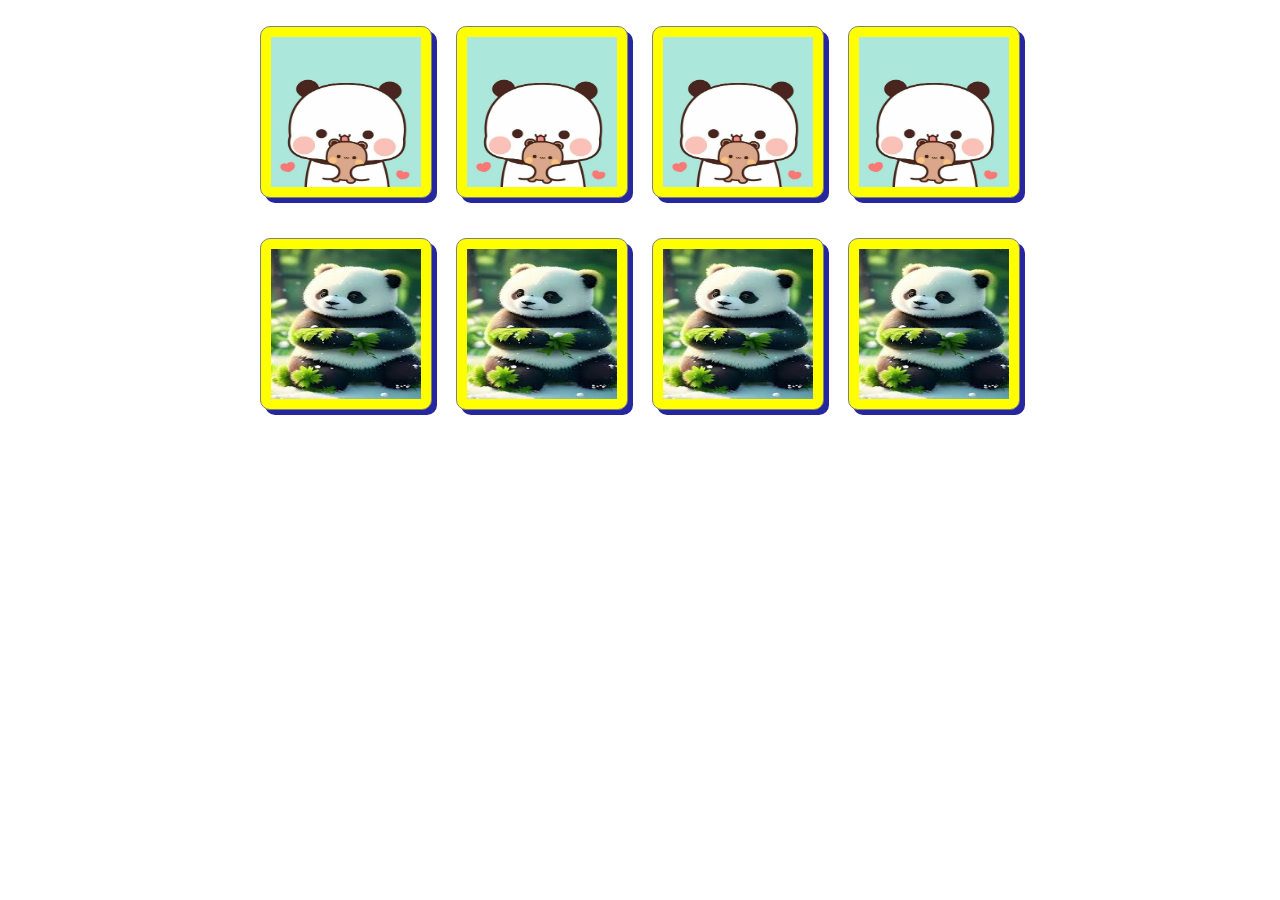
<file: bai1lab5.html>
<!DOCTYPE html>
<html lang="en">
<head>
    <meta charset="UTF-8">
    <meta name="viewport" content="width=device-width, initial-scale=1.0">
    <title>Document</title>
    <link rel="stylesheet" href="style1.css">
</head>
<body>
    <p>
        <img src="gấu trúc.jpg" alt="">
        <img src="gấu trúc.jpg" alt="">
        <img src="gấu trúc.jpg" alt="">
        <img src="gấu trúc.jpg" alt="">
    </p>
    <p>
        <img src="gấu.jpg" alt="">
        <img src="gấu.jpg" alt="">
        <img src="gấu.jpg" alt="">
        <img src="gấu.jpg" alt="">
    </p>
</body>
</html>
</file>
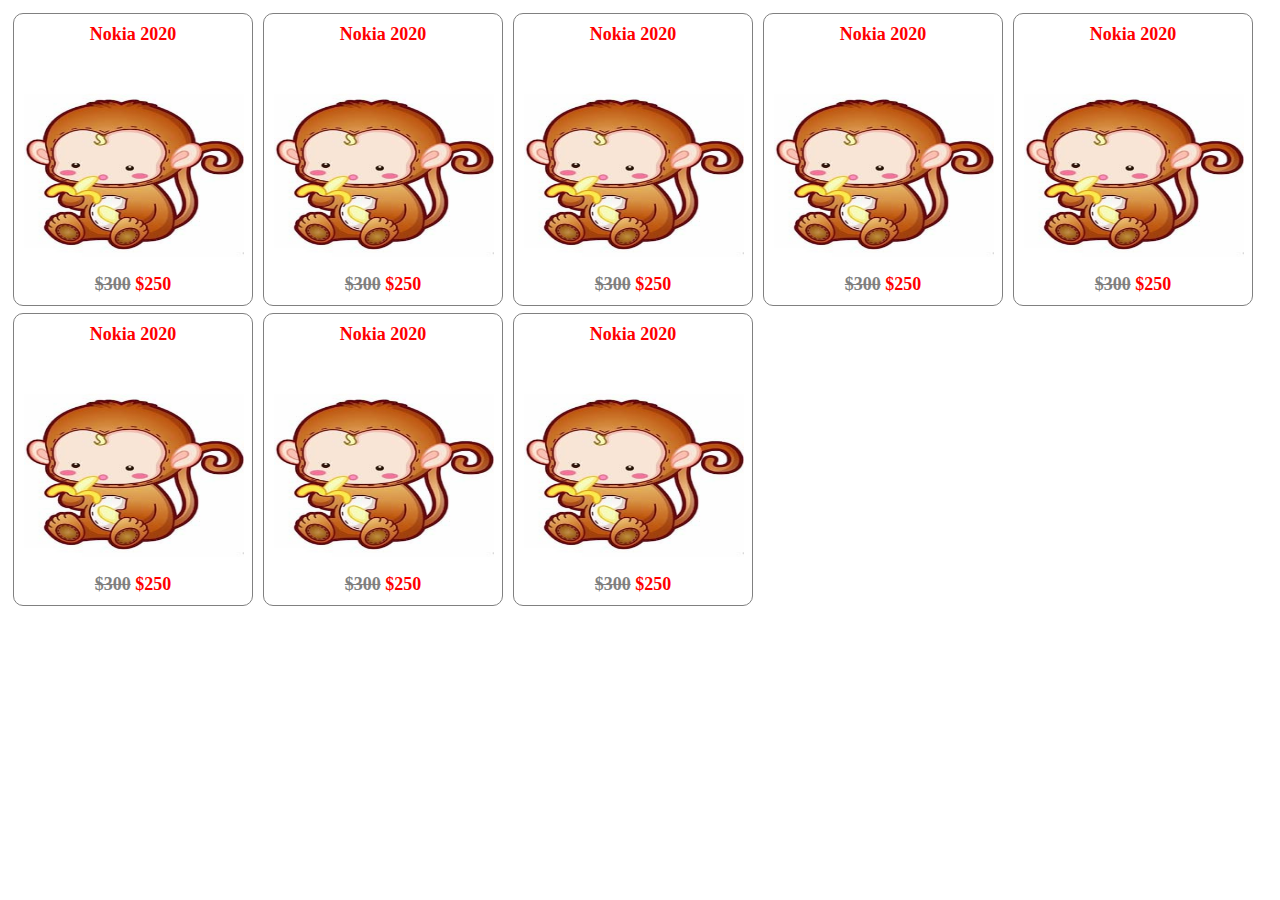
<file: bai2lab5.html>
<!DOCTYPE html>
<html lang="en">
<head>
    <meta charset="UTF-8">
    <meta name="viewport" content="width=device-width, initial-scale=1.0">
    <title>Document</title>
    <link rel="stylesheet" href="style2.css">
</head>
<body>
    <div class="column">
        <div class="san-pham">
            <div class="name">Nokia 2020</div>
            <img src="khi.jpg" alt="">
            <div class="price"><del>$300</del> $250</div>

        </div>
    </div>
    <div class="column">
        <div class="san-pham">
            <div class="name">Nokia 2020</div>
            <img src="khi.jpg" alt="">
            <div class="price"><del>$300</del> $250</div>

        </div>
    </div>
    <div class="column">
        <div class="san-pham">
            <div class="name">Nokia 2020</div>
            <img src="khi.jpg" alt="">
            <div class="price"><del>$300</del> $250</div>

        </div>
    </div>
    <div class="column">
        <div class="san-pham">
            <div class="name">Nokia 2020</div>
            <img src="khi.jpg" alt="">
            <div class="price"><del>$300</del> $250</div>
        </div>
    </div>
    <div class="column">
        <div class="san-pham">
            <div class="name">Nokia 2020</div>
            <img src="khi.jpg" alt="">
            <div class="price"><del>$300</del> $250</div>

        </div>
    </div>
    <div class="column">
        <div class="san-pham">
            <div class="name">Nokia 2020</div>
            <img src="khi.jpg" alt="">
            <div class="price"><del>$300</del> $250</div>

        </div>
    </div>
    <div class="column">
        <div class="san-pham">
            <div class="name">Nokia 2020</div>
            <img src="khi.jpg" alt="">
            <div class="price"><del>$300</del> $250</div>

        </div>
    </div>
    <div class="column">
        <div class="san-pham">
            <div class="name">Nokia 2020</div>
            <img src="khi.jpg" alt="">
            <div class="price"><del>$300</del> $250</div>

        </div>
    </div>
</body>
</html>
</file>
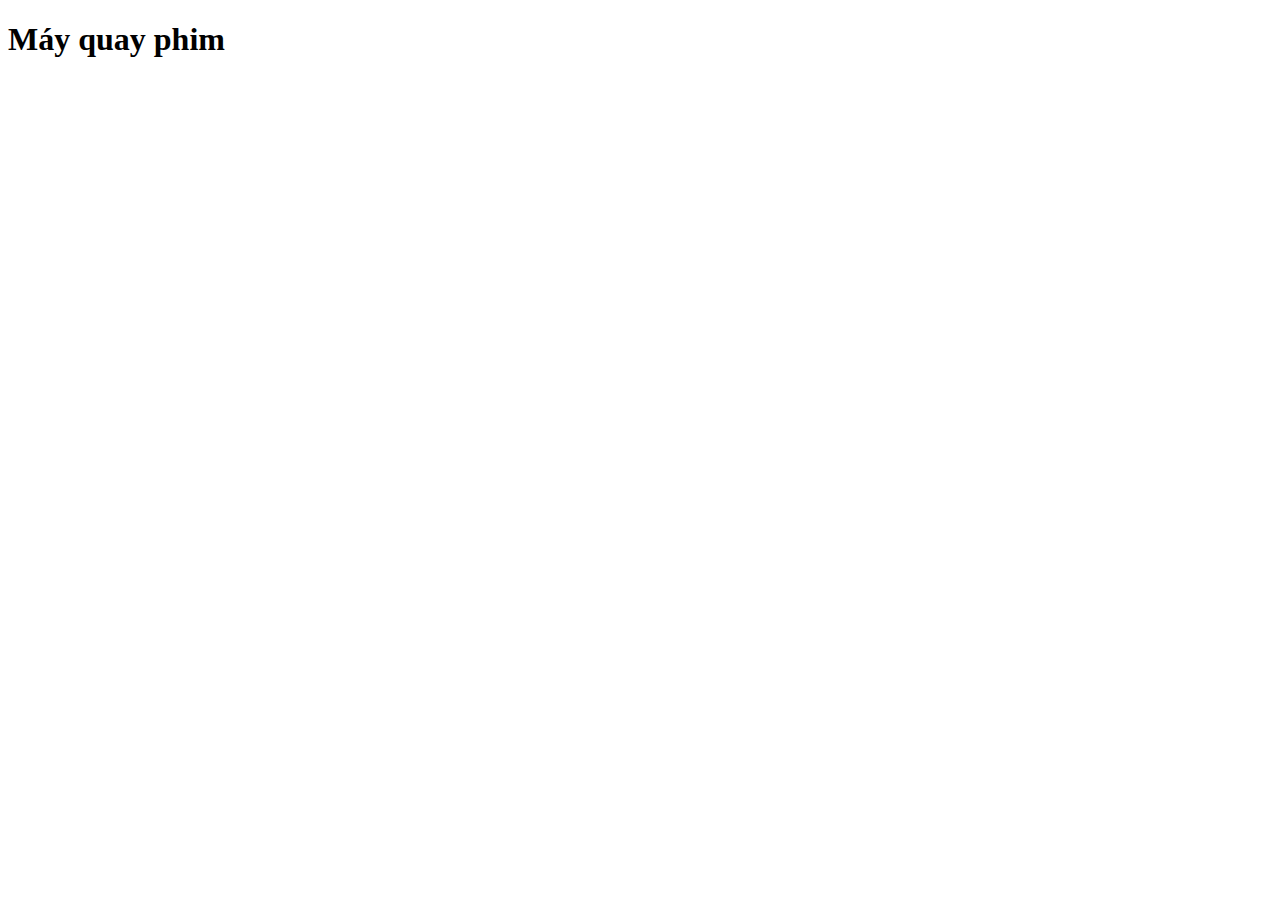
<file: camcorder.html>
<!DOCTYPE html>
<html lang="en">
<head>
    <meta charset="UTF-8">
    <meta name="viewport" content="width=device-width, initial-scale=1.0">
    <title>Máy quay phim</title>
</head>
<body>
    <h1>Máy quay phim</h1>
</body>
</html>
</file>
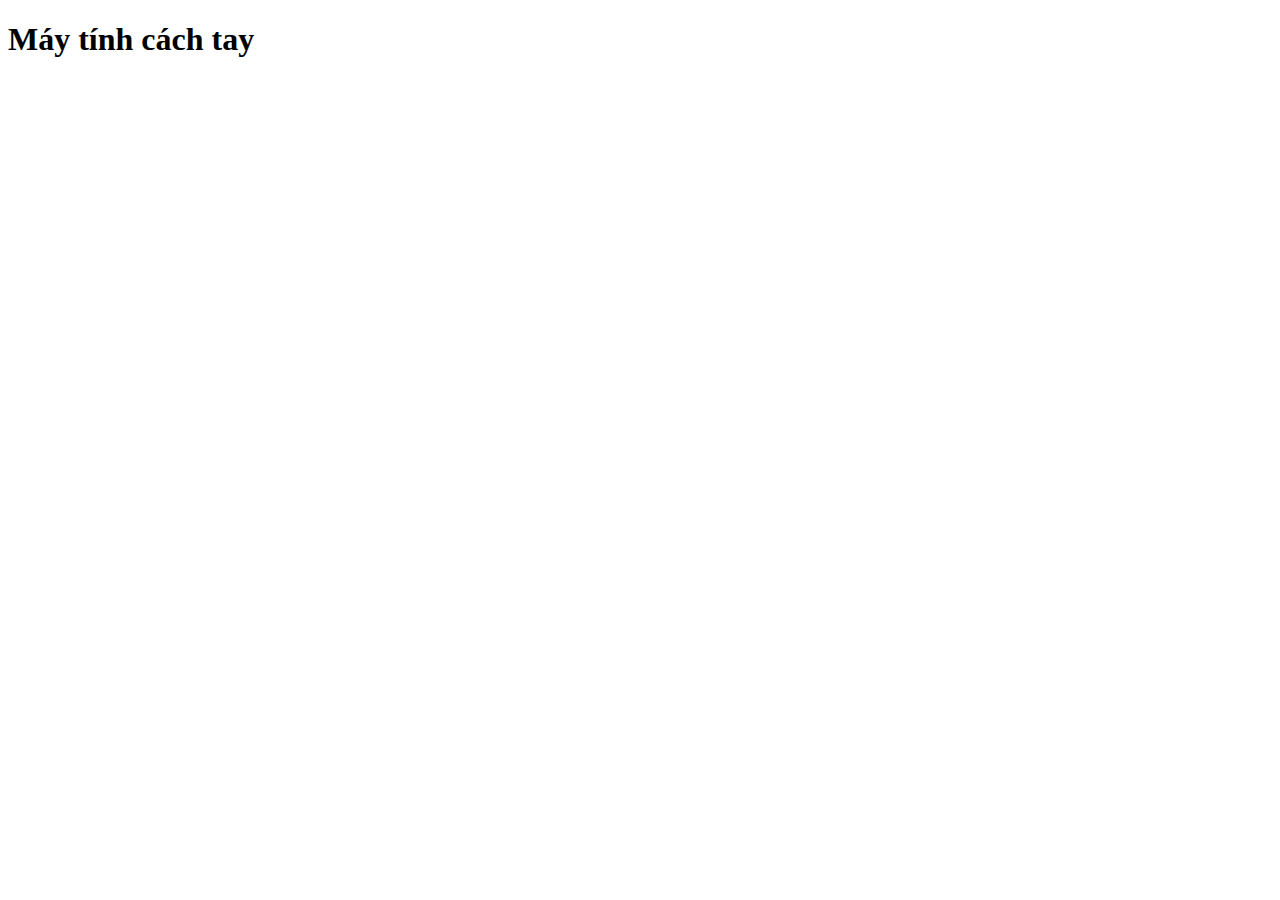
<file: laptop.html>
<!DOCTYPE html>
<html lang="en">
<head>
    <meta charset="UTF-8">
    <meta name="viewport" content="width=device-width, initial-scale=1.0">
    <title>Máy tính cách tay</title>
</head>
<body>
    <h1>Máy tính cách tay</h1>
</body>
</html>
</file>
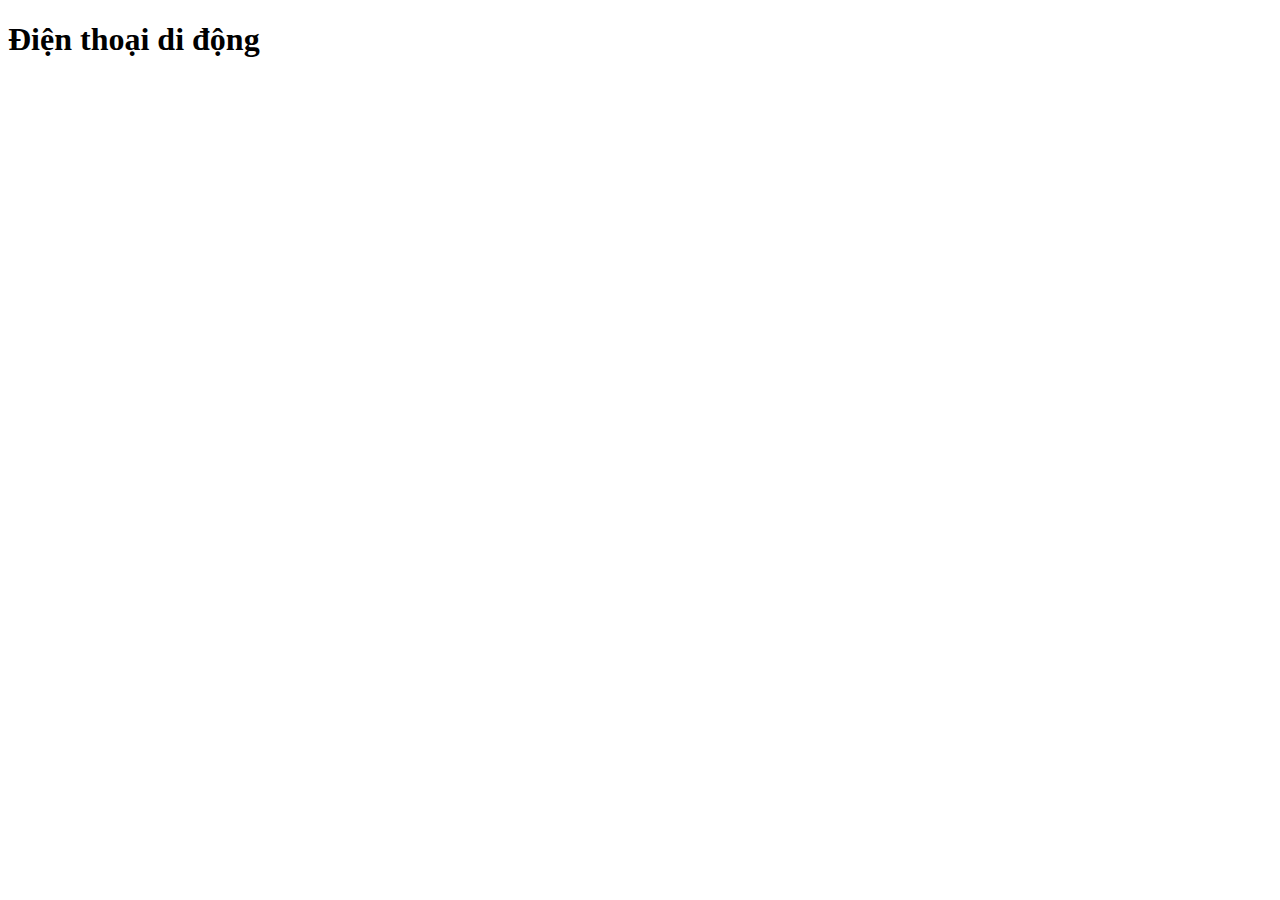
<file: mobile.html>
<!DOCTYPE html>
<html lang="en">
<head>
    <meta charset="UTF-8">
    <meta name="viewport" content="width=device-width, initial-scale=1.0">
    <title>Điện thoại di động</title>
</head>
<body>
    <h1>Điện thoại di động</h1>
</body>
</html>
</file>
<file: style1.css>
p{
    text-align: center;
}
P>img{
    width: 150px;
    height: 150px;
    border: 1px solid gray ;
    border-radius: 10px;
    background-color: yellow;
    padding: 10px;
    margin: 10px;
    box-shadow: 5px 5px rgb(38, 38, 159);
}
p>img:hover{
    box-shadow: 5px 5px red;
    background-color: aqua;
}
</file>
<file: style2.css>
.column{
    width: 250px;
    height: 300px;
    float: left;
}
.san-pham{
    border-radius: 10px;
    padding: 10px;
    margin: 5px;
    border: 1px solid grey;
}
.san-pham >img{
    width: 220px;
    height: 220px;
}
.san-pham .name{
    color: red;
    text-align: center;
    font-size: large;
    font-weight: bold;
    margin-bottom: 5px;
}
.san-pham .price{
    text-align: center;
    color: red;
    font-size: large;
    font-weight: bolder;
}
.san-pham .price del{
    color: gray;

}
</file>
